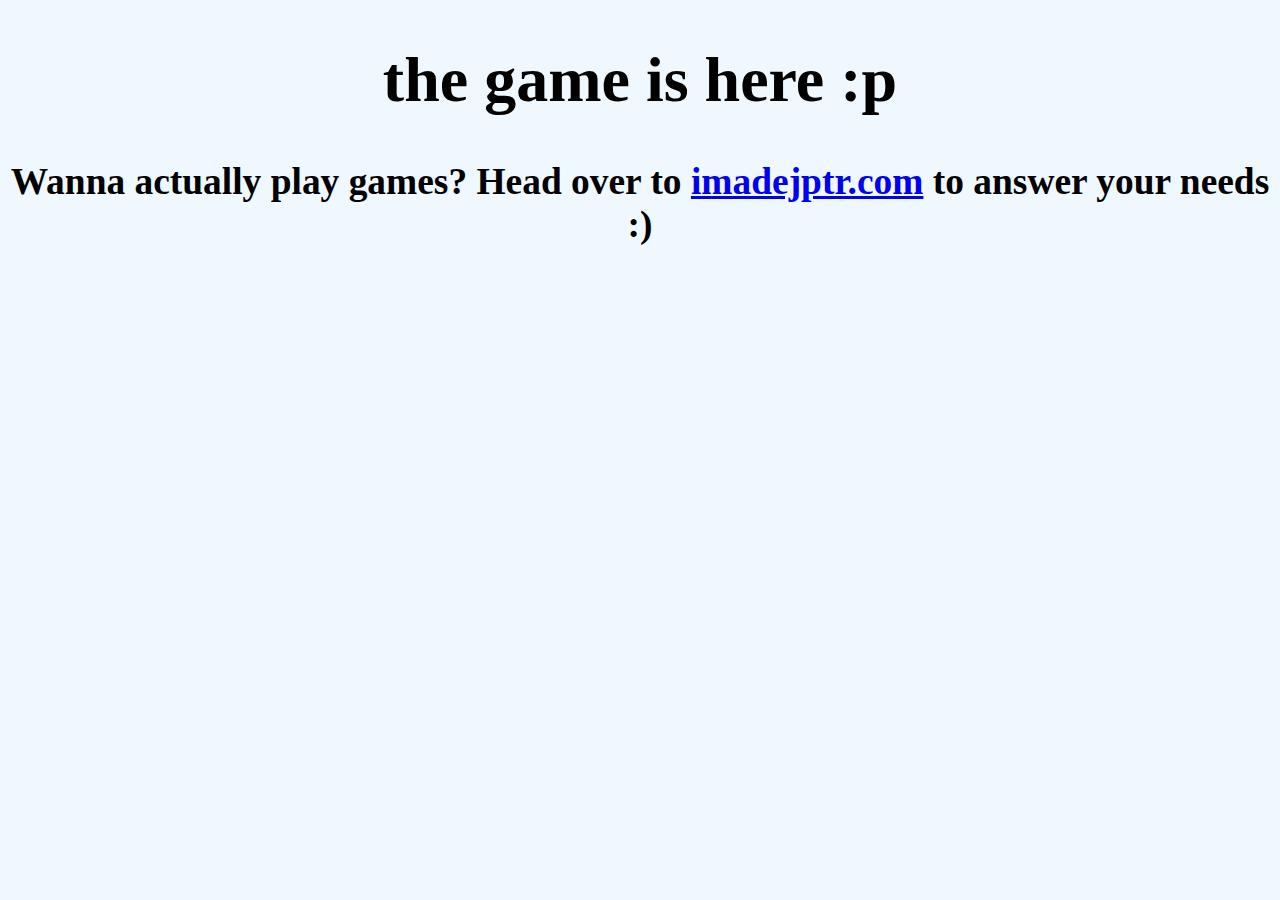
<file: game.html>
<!-- 
          _____                    _____                _____                    _____          
         /\    \                  /\    \              /\    \                  /\    \         
        /::\    \                /::\    \            /::\    \                /::\    \        
        \:::\    \              /::::\    \           \:::\    \              /::::\    \       
         \:::\    \            /::::::\    \           \:::\    \            /::::::\    \      
          \:::\    \          /:::/\:::\    \           \:::\    \          /:::/\:::\    \     
           \:::\    \        /:::/__\:::\    \           \:::\    \        /:::/__\:::\    \    
           /::::\    \      /::::\   \:::\    \          /::::\    \      /::::\   \:::\    \   
  _____   /::::::\    \    /::::::\   \:::\    \        /::::::\    \    /::::::\   \:::\    \  
 /\    \ /:::/\:::\    \  /:::/\:::\   \:::\____\      /:::/\:::\    \  /:::/\:::\   \:::\____\ 
/::\    /:::/  \:::\____\/:::/  \:::\   \:::|    |    /:::/  \:::\____\/:::/  \:::\   \:::|    |
\:::\  /:::/    \::/    /\::/    \:::\  /:::|____|   /:::/    \::/    /\::/   |::::\  /:::|____|
 \:::\/:::/    / \/____/  \/_____/\:::\/:::/    /   /:::/    / \/____/  \/____|:::::\/:::/    / 
  \::::::/    /                    \::::::/    /   /:::/    /                 |:::::::::/    /  
   \::::/    /                      \::::/    /   /:::/    /                  |::|\::::/    /   
    \::/    /                        \::/____/    \::/    /                   |::| \::/____/    
     \/____/                          ~~           \/____/                    |::|  ~|          
                                                                              |::|   |          
                                                                              \::|   |          
                                                                               \:|   |          
                                                                                \|___|          
                                                                                                
-->
<!DOCTYPE html>
<html lang="en">
<head>
    <meta charset="UTF-8">
    <meta http-equiv="X-UA-Compatible" content="IE=edge">
    <meta name="viewport" content="width=device-width, initial-scale=1.0">
    <title>game :p</title>
    <style>
        body {
            background-color: aliceblue;
            color: black;
            text-align: center;
            font-size: xx-large;
        }
    </style>
</head>
<body>
    <h1>the game is here :p</h1>
    <h3>Wanna actually play games? Head over to <a href="https://imadejptr.com" target="_blank">imadejptr.com</a> to answer your needs :)</h3>
</body>

</html>
</file>
